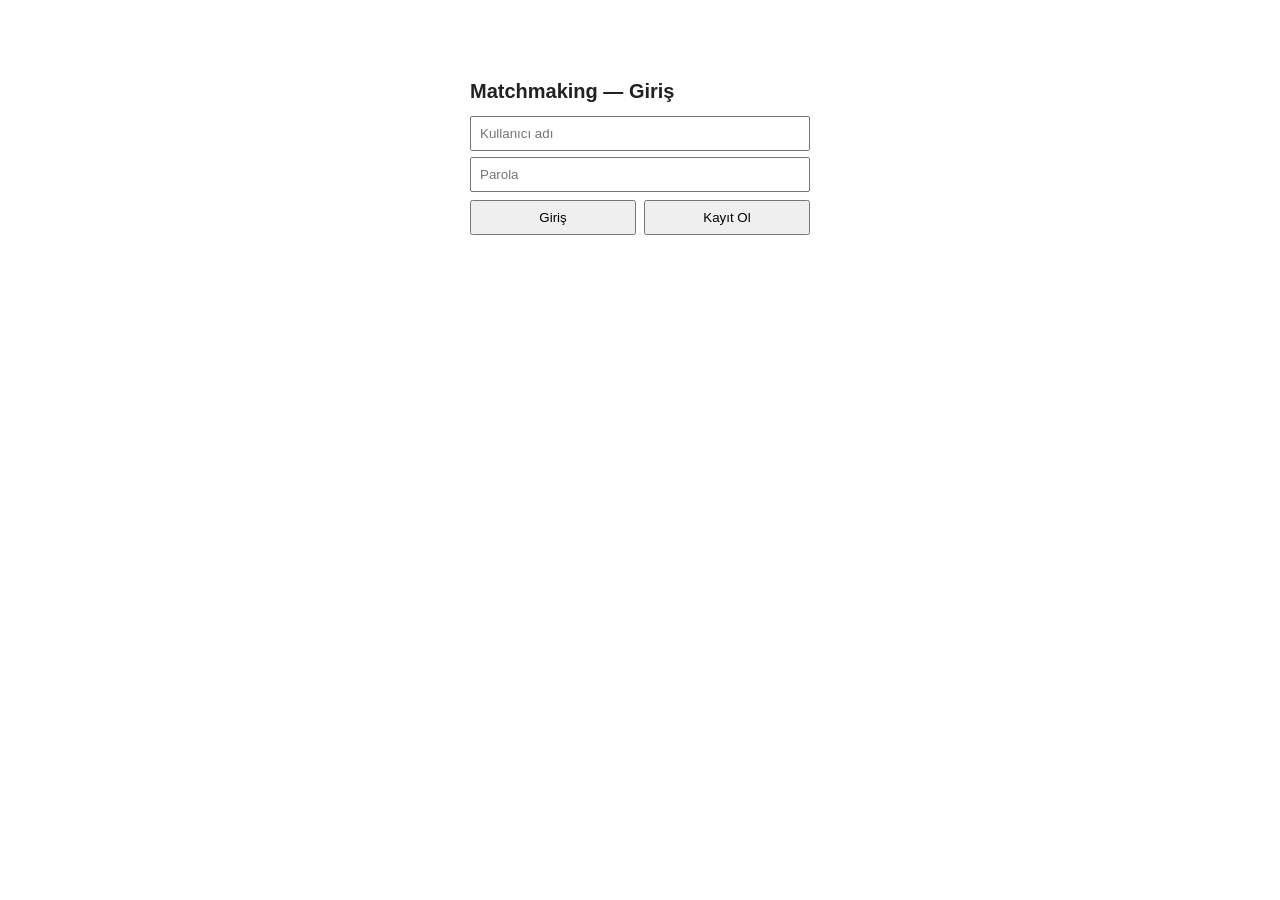
<file: Matchmaking.Api/wwwroot/admin.html>
<!DOCTYPE html>
<html lang="tr">
<head>
    <meta charset="UTF-8" />
    <meta name="viewport" content="width=device-width, initial-scale=1.0" />
    <title>Admin — Matchmaking</title>
    <link rel="stylesheet" href="styles.css" />
</head>
<body class="app">
    <h1>Admin Paneli</h1>
    <p class="note">
        Admin: <b id="who"></b>
        · <a href="index.html">Oyuncu paneli</a>
        · <button id="logoutBtn">Çıkış</button>
        · <label><input type="checkbox" id="simToggle" /> Ranked simülatör</label>
    </p>

    <div style="margin:10px 0; font-size:13px">
        <b>Bot ekle:</b>
        <input id="botId" placeholder="bot adı (boş=rastgele)" />
        <input id="botScore" type="number" placeholder="skor (boş=rastgele)" />
        <button id="addBotBtn">Ekle</button>
        <button id="randomBtn">Rastgele</button>
        <span id="seedMsg"></span>
    </div>

    <div style="margin:10px 0; font-size:13px">
        <b>Hesap ekle:</b>
        <input id="newUser" placeholder="kullanıcı adı" />
        <input id="newPass" type="password" placeholder="parola" />
        <label><input type="checkbox" id="newAdmin" /> admin</label>
        <button id="addUserBtn">Oluştur</button>
        <span id="userMsg"></span>
    </div>

    <div class="columns">
        <div>
            <h2>Kayıtlı Hesaplar — <span id="uCount">0</span></h2>
            <table>
                <thead><tr><th>#</th><th>Kullanıcı</th><th>Admin</th><th>Kayıt</th><th></th></tr></thead>
                <tbody id="uBody"></tbody>
            </table>
        </div>
        <div>
            <h2>Leaderboard (oyuncular + botlar) — <span id="lbCount">0</span></h2>
            <table>
                <thead><tr><th>#</th><th>Kullanıcı</th><th>Skor</th><th>Durum</th><th></th></tr></thead>
                <tbody id="lbBody"></tbody>
            </table>
        </div>
    </div>

    <script src="admin.js"></script>
</body>
</html>
</file>
<file: Matchmaking.Api/wwwroot/styles.css>
/* Ortak stiller (hem dashboard hem giriş sayfası) */
body { font-family: Arial, sans-serif; margin: 20px auto; padding: 0 15px; color: #222; }
h1 { font-size: 20px; }
h2 { font-size: 16px; margin-top: 0; }
button { padding: 4px 10px; cursor: pointer; }
input { padding: 4px; margin-right: 5px; }
table { border-collapse: collapse; width: 100%; margin-top: 5px; }
th, td { border: 1px solid #ccc; padding: 5px 8px; text-align: left; }
th { background: #f0f0f0; }
.note { color: #777; font-size: 13px; }
#seedMsg, #msg2 { margin-left: 8px; font-size: 13px; }
.columns { display: flex; gap: 20px; }
.columns > div { flex: 1; }
@media (max-width: 600px) { .columns { flex-direction: column; } }

/* Dashboard (index.html) */
body.app { max-width: 800px; }

/* Giriş sayfası (login.html) */
body.login { max-width: 340px; margin-top: 80px; }
body.login input { display: block; width: 100%; box-sizing: border-box; padding: 8px; margin: 6px 0; }
body.login .row { display: flex; gap: 8px; margin-top: 8px; }
body.login .row button { flex: 1; padding: 8px; }
body.login #msg { color: #c00; font-size: 13px; min-height: 18px; margin-top: 8px; }
</file>
